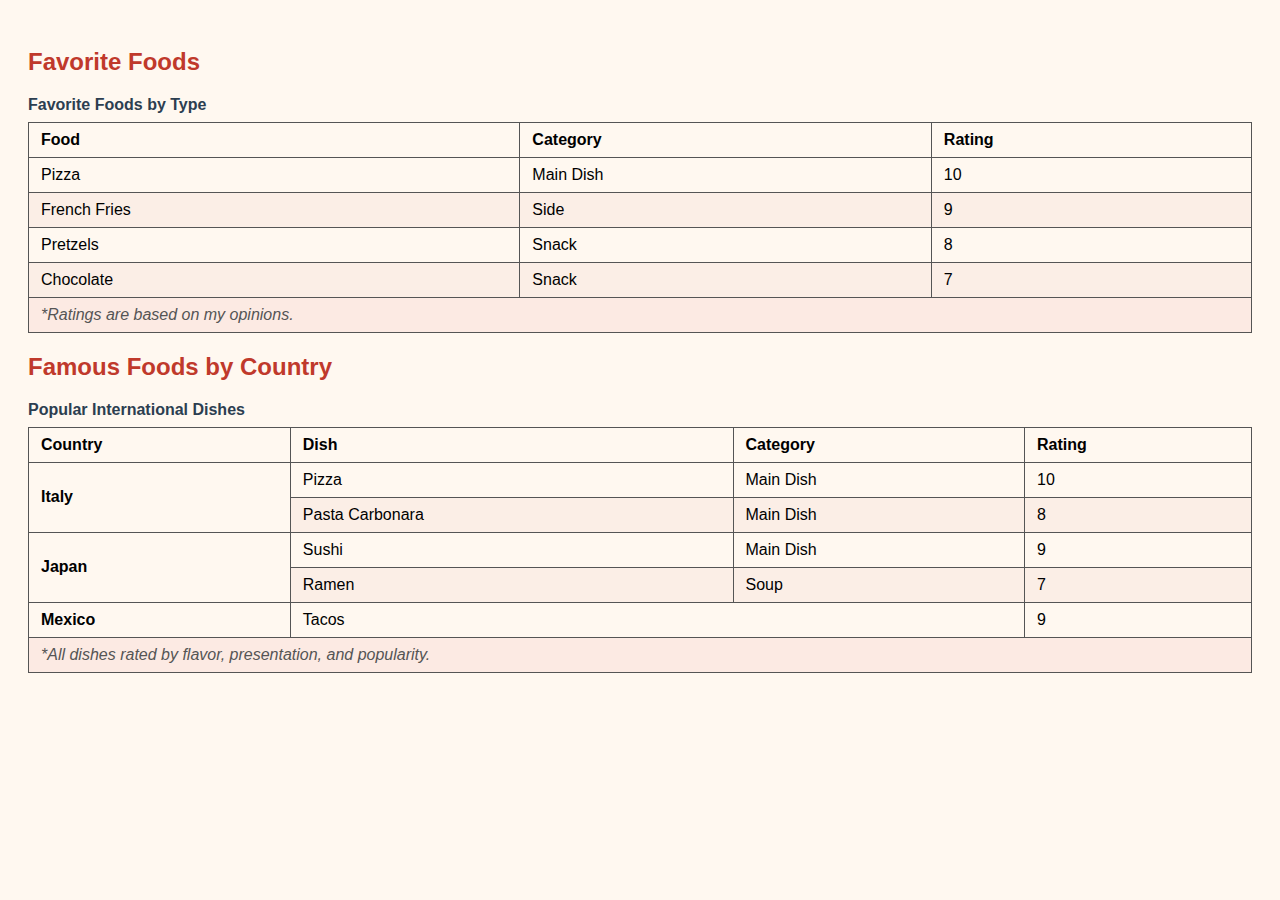
<file: Index.html>
<!DOCTYPE html>
<html>
<head>
    <meta charset="UTF-8"/>
    <title> Tables </title>
    <link rel="stylesheet" href="Style.css"/>
</head> 
<body>
    <h2>Favorite Foods</h2>
    <table>
        <caption> Favorite Foods by Type </caption>
        <thead>
            <tr>
                <th> Food </th>
                <th> Category </th>
                <th> Rating </th>
            </tr>
        </thead>
        <tbody>
            <tr>
                <td>Pizza</td>
                <td>Main Dish</td>
                <td>10</td>
            </tr>
            <tr>
                <td>French Fries</td>
                <td> Side </td>
                <td>9</td>
            </tr>
            <tr>
                <td>Pretzels</td>
                <td> Snack </td>
                <td>8</td>
            </tr>
            <tr>
                <td>Chocolate</td>
                <td>Snack</td>
                <td>7</td>
            </tr>
        </tbody>
        <tfoot>
            <tr>
                <td colspan="3">*Ratings are based on my opinions.</td>
            </tr>
        </tfoot>
    </table>
    <h2> Famous Foods by Country </h2>
    <table>
        <caption> Popular International Dishes </caption>
        <thead>
            <tr>
                <th>Country</th>
                <th>Dish</th>
                <th>Category</th>
                <th>Rating</th>
            </tr>
        </thead>
        <tbody>
            <tr>
                <th rowspan="2">Italy</th>
                <td>Pizza</td>
                <td>Main Dish</td>
                <td>10</td>
            </tr>
            <tr>
                <td>Pasta Carbonara</td>
                <td>Main Dish</td>
                <td>8</td>
            </tr>
            <tr>
                <th rowspan="2">Japan</th>
                <td>Sushi</td>
                <td>Main Dish</td>
                <td>9</td>
            </tr>
            <tr>
                <td>Ramen</td>
                <td>Soup</td>
                <td>7</td>
            </tr>
            <tr>
                <th>Mexico</th>
                <td colspan="2">Tacos</td>
                <td>9</td>
            </tr>
        </tbody>
        <tfoot>
            <tr>
                <td colspan="4"> *All dishes rated by flavor, presentation, and popularity.</td>
            </tr>
        </tfoot>
    </table>

</body>
</html>
</file>
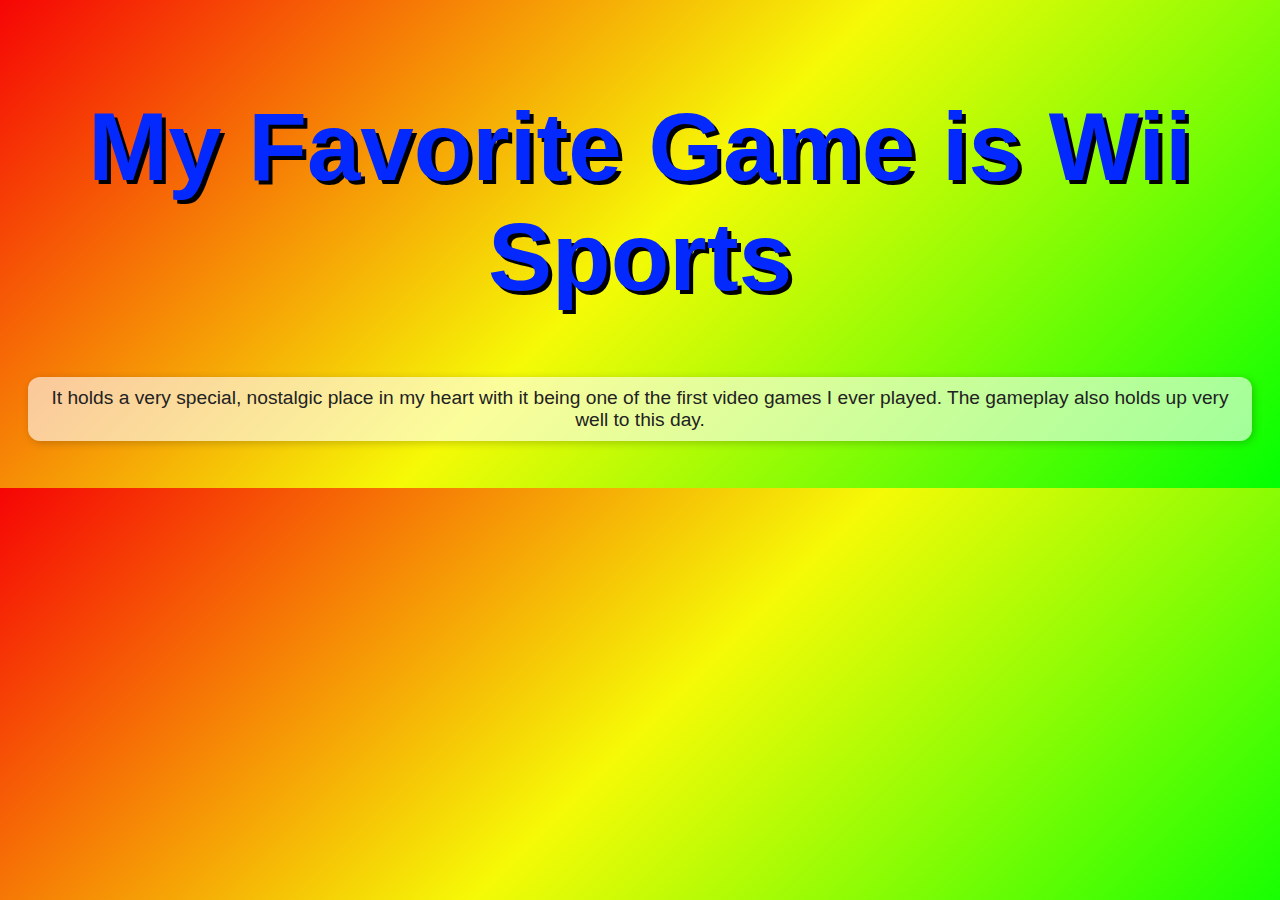
<file: My First Website-2.html>
<!DOCTYPE html>
<html>
<head>
    <meta charset="UTF-8"/>
    <title> First Website </title>
    <link rel="stylesheet" href="styles-1.css"/>
</head> 
<body>
    <h1> My Favorite Game is Wii Sports </h1>
    <p> It holds a very special, nostalgic place in my heart with it being one of the first video games I ever played. The gameplay also holds up very well to this day. </p>

</body>
</html>
</file>
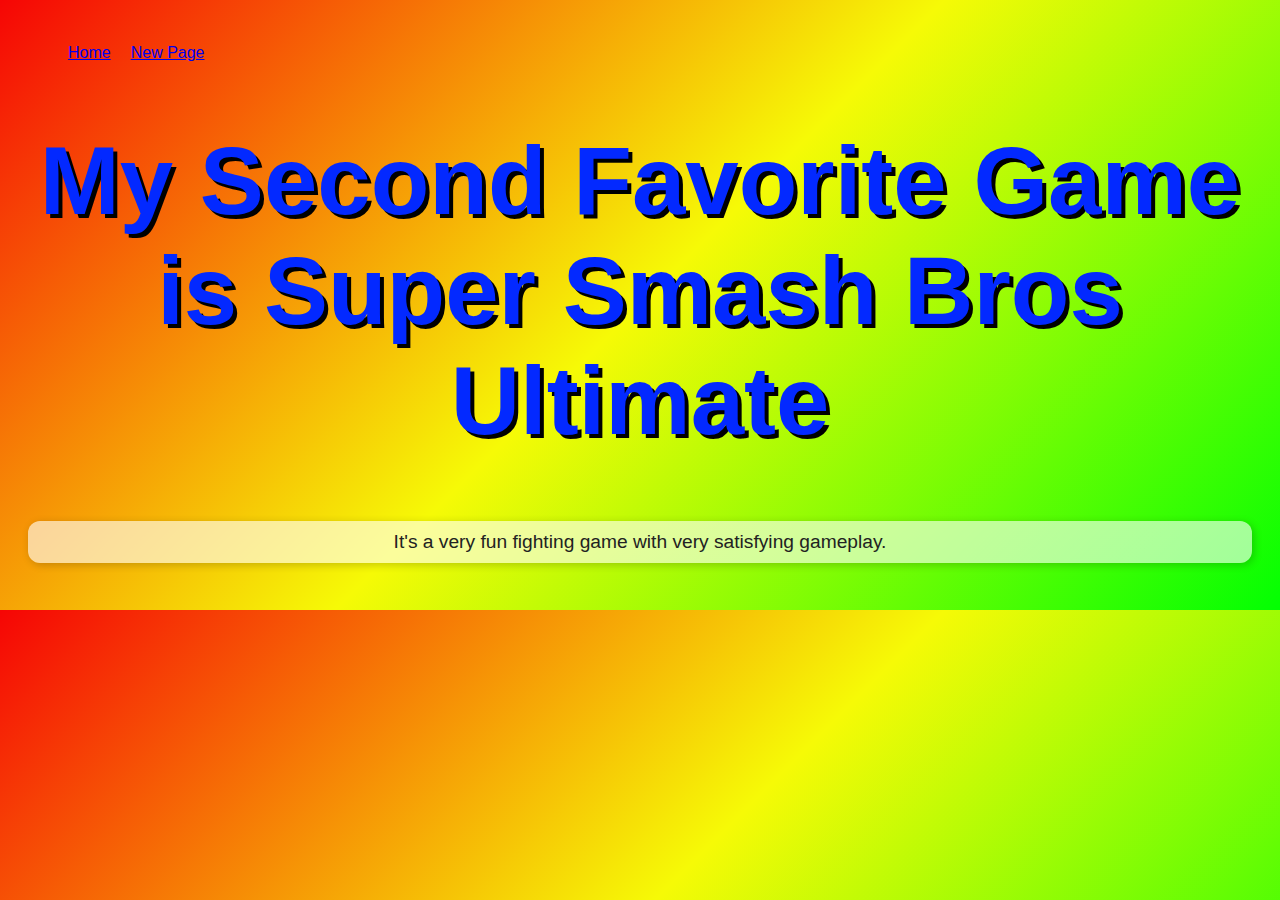
<file: Page2.html>
<!DOCTYPE html>
<html>
<head>
    <meta charset="UTF-8"/>
    <title> First Website </title>
    <link rel="stylesheet" href="styles-1.css"/>
</head>
<body>
    <nav>
        <ul style="list-style-type:none; display:flex; gap:20px;">
            <li><a href="My First Website.html">Home</a></li>
            <li><a href="Page2.html">New Page</a></li>
        </ul>
    </nav>

    <h1> My Second Favorite Game is Super Smash Bros Ultimate </h1>
    <p> It's a very fun fighting game with very satisfying gameplay. </p>

</body>
</html>
</file>
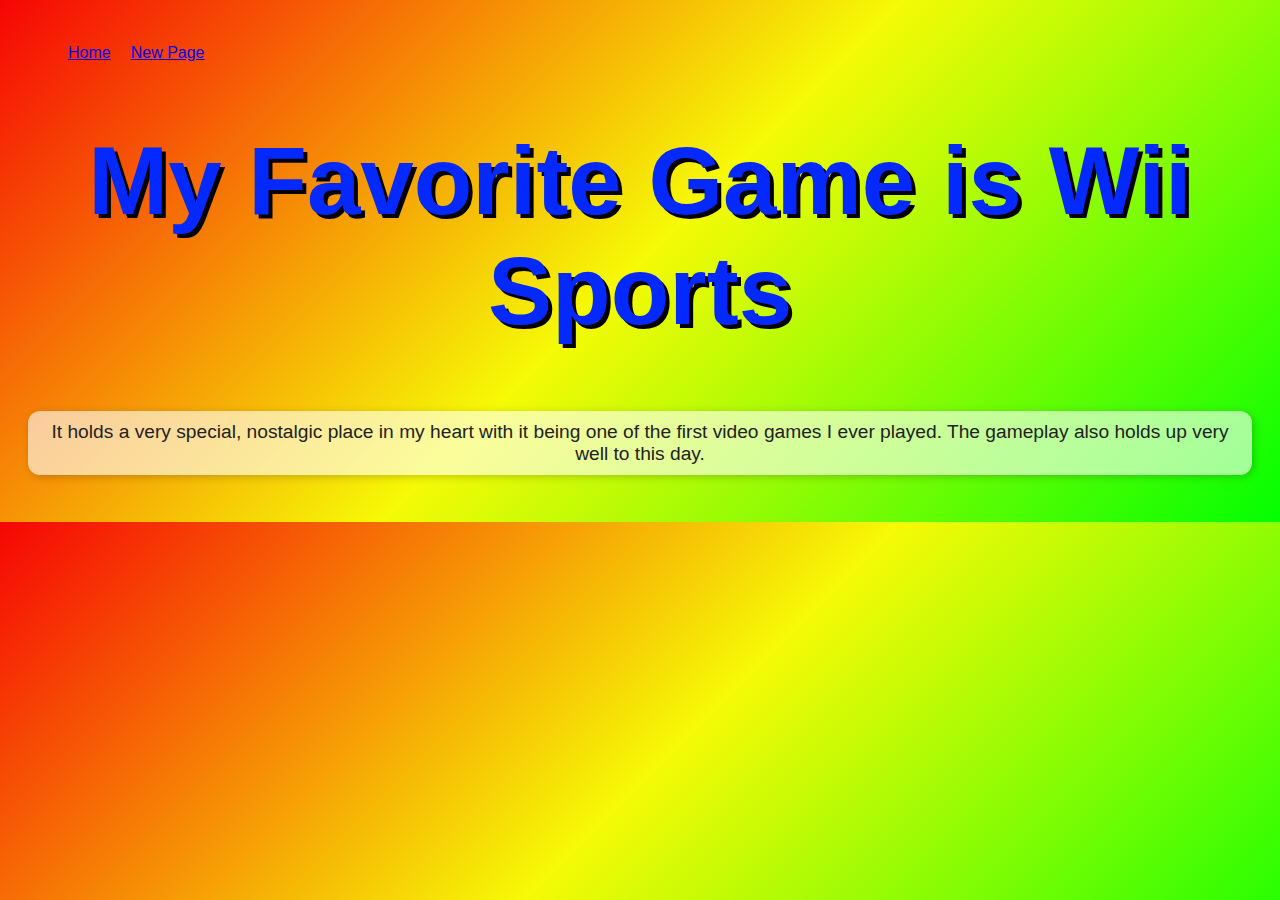
<file: My First Website (2)/My First Website.html>
<!DOCTYPE html>
<html>
<head>
    <meta charset="UTF-8"/>
    <title> First Website </title>
    <link rel="stylesheet" href="styles-1.css"/>
</head> 
<body>
    <nav>
        <ul style="list-style-type:none; display:flex; gap:20px;">
            <li><a href="My First Website.html">Home</a></li>
            <li><a href="Page2.html">New Page</a></li>
        </ul>
    </nav>

    <h1> My Favorite Game is Wii Sports </h1>
    <p> It holds a very special, nostalgic place in my heart with it being one of the first video games I ever played. The gameplay also holds up very well to this day. </p>

</body>
</html>
</file>
<file: Style.css>
body{
    font-family: Arial, sans-serif;
    background-color: #fff8f0;
    color: rgb(0, 0, 0);
    padding: 20px;
}
h1, h2{
    color: #c0392b;
}
table{
    width: 100%;
    border-collapse: collapse;
    margin-top: 20px;
}
th, td{
    border: 1px solid #555;
    padding: 8px 12px;
    text-align: left;
}
caption{
    font-weight: bold;
    color: #2c3e50;
    margin-bottom: 8px;
    text-align: left;
}
tfoot td{
    font-style: italic;
    color: #555;
    background-color: #fceae3;
}
tr:nth-child(even){
    background-color: #fbeee6;
}
tr:hover{
    background-color: #f4d9c6;
}
</file>
<file: styles-1.css>
/* General page styling */
body {
  background: linear-gradient(135deg, #f60505, #f6fa06, #02ff02);
  font-family: 'Comic Sans MS', 'Poppins', sans-serif;
  text-align: center;
  padding: 20px;
  color: #5701f8;
}

/* Heading styles */
h1 {
  color: #0329ff;
  font-size: 6em;
  text-shadow: 4px 4px #000000;
}

h2 {
  color: #00bcd4;
  margin-top: 30px;
  text-shadow: 1px 1px #fff176;
}

/* Paragraphs */
p {
  font-size: 1.2em;
  color: #222;
  background: rgba(255, 255, 255, 0.6);
  padding: 10px;
  border-radius: 12px;
  box-shadow: 2px 2px 8px rgba(0,0,0,0.2);
}

/* Images */
.styled-image {
  margin: 20px auto;
  display: block;
  max-width: 80%;
  border-radius: 20px;
  border: 5px solid #034ae4;
  box-shadow: 0 8px 15px rgba(19, 19, 19, 0.938);
  transition: transform 0.3s ease, box-shadow 0.3s ease;
}

.styled-image:hover {
  transform: scale(1.05);
  box-shadow: 0 12px 25px rgba(23, 143, 12, 0.664);
}
</file>
<file: My First Website (2)/styles-1.css>
/* General page styling */
body {
  background: linear-gradient(135deg, #f60505, #f6fa06, #02ff02);
  font-family: 'Comic Sans MS', 'Poppins', sans-serif;
  text-align: center;
  padding: 20px;
  color: #5701f8;
}

/* Heading styles */
h1 {
  color: #0329ff;
  font-size: 6em;
  text-shadow: 4px 4px #000000;
}

h2 {
  color: #00bcd4;
  margin-top: 30px;
  text-shadow: 1px 1px #fff176;
}

/* Paragraphs */
p {
  font-size: 1.2em;
  color: #222;
  background: rgba(255, 255, 255, 0.6);
  padding: 10px;
  border-radius: 12px;
  box-shadow: 2px 2px 8px rgba(0,0,0,0.2);
}

/* Images */
.styled-image {
  margin: 20px auto;
  display: block;
  max-width: 80%;
  border-radius: 20px;
  border: 5px solid #034ae4;
  box-shadow: 0 8px 15px rgba(19, 19, 19, 0.938);
  transition: transform 0.3s ease, box-shadow 0.3s ease;
}

.styled-image:hover {
  transform: scale(1.05);
  box-shadow: 0 12px 25px rgba(23, 143, 12, 0.664);
}
</file>
